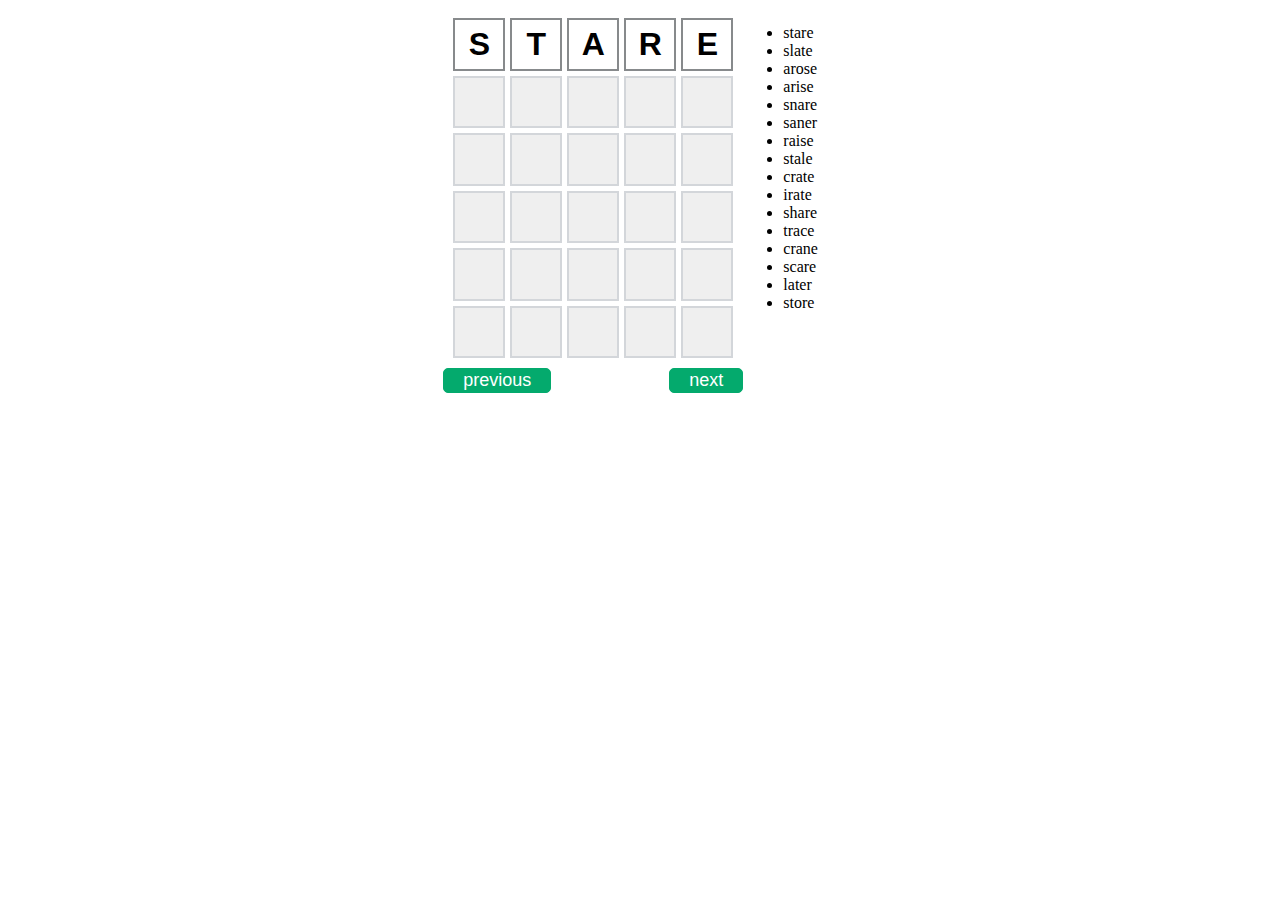
<file: index.html>
<!DOCTYPE html>
<html lang="en">
    <head>
        <script>
            function goToMain(){
                window.location.href = "./wordle.html"
            }
            
        </script>
    </head>
    <body onload="goToMain()">
        
    </body>
</html>
</file>
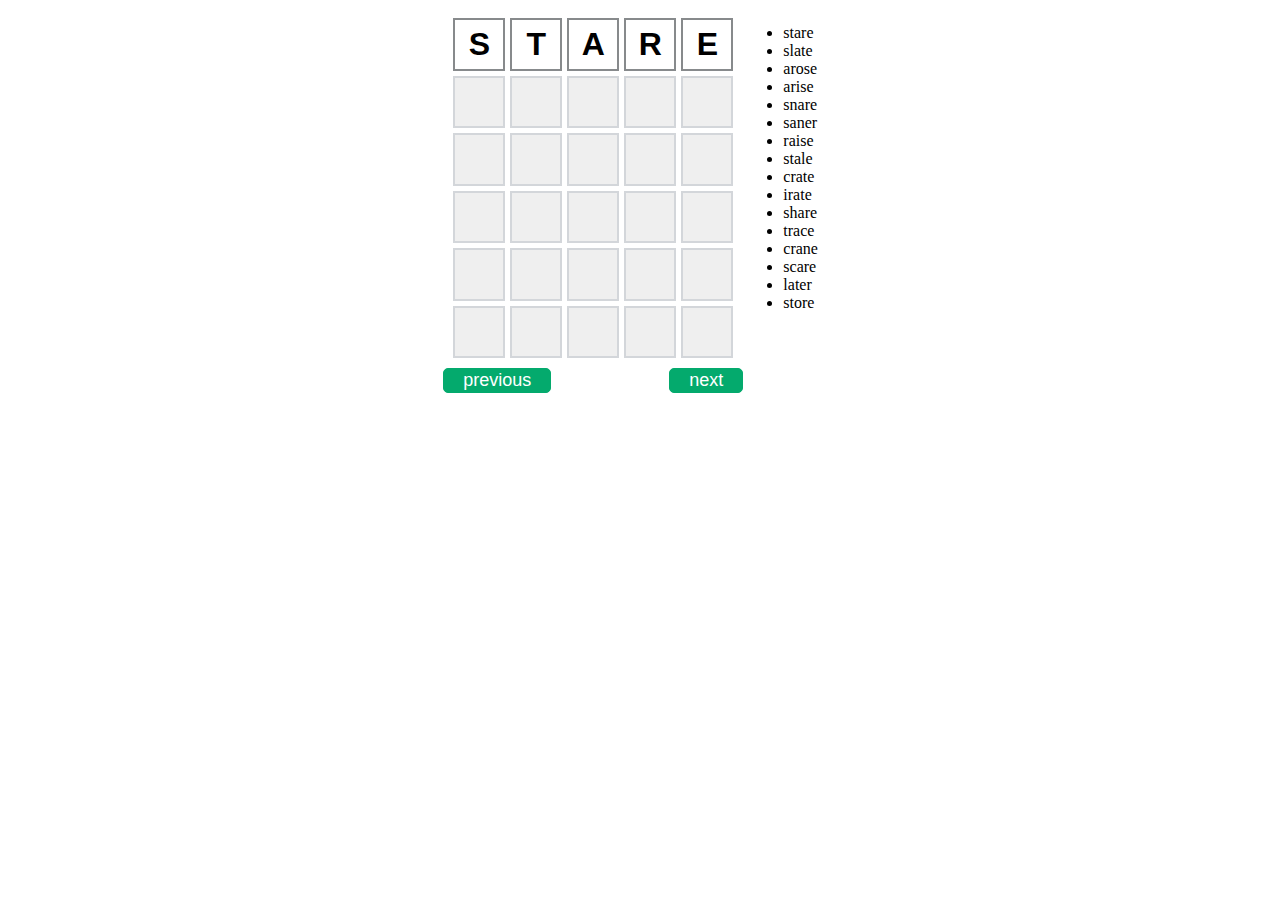
<file: wordle.html>
<!DOCTYPE html>
<html lang="en">
    <head>
        <meta charset="utf-8">
        <title>Wordle Predict</title>
        <link rel="stylesheet" href="./wordle.css">

        <script>
            function changeDataState(button){
                var buttonState = button.getAttribute("data-state");
                if (buttonState == "tbd"){
                    button.setAttribute("data-state","absent")
                }
                if (buttonState == "absent"){
                    button.setAttribute("data-state","present")
                }
                if (buttonState == "present"){
                    button.setAttribute("data-state","correct")
                }
                if (buttonState=="correct"){
                    button.setAttribute("data-state","absent")
                }
                if (buttonState=="empty"){
                    // do nothing
                }
            }
        </script>
        
    </head>
    <body>
        <div id="global-content-wrapper">
            <div class="top-banner">

            </div>
            <div class="main-container">
                <div class="wordle-game">
                    <div class="board-container">
                        <div class="board-module">
                            <div class="row-module" id="row-1">
                                <button class="tile-module" id="row-1-tile-1" data-state="empty" onclick ="changeDataState(this);"></button>
                                <button class="tile-module" id="row-1-tile-2" data-state="empty" onclick ="changeDataState(this);"></button>
                                <button class="tile-module" id="row-1-tile-3" data-state="empty" onclick ="changeDataState(this);"></button>
                                <button class="tile-module" id="row-1-tile-4" data-state="empty" onclick ="changeDataState(this);"></button>
                                <button class="tile-module" id="row-1-tile-5" data-state="empty" onclick ="changeDataState(this);"></button>
                            </div>
                            <div class="row-module" id="row-2">
                                <button class="tile-module" id="row-2-tile-1" data-state="empty" onclick ="changeDataState(this);"></button>
                                <button class="tile-module" id="row-2-tile-2" data-state="empty" onclick ="changeDataState(this);"></button>
                                <button class="tile-module" id="row-2-tile-3" data-state="empty" onclick ="changeDataState(this);"></button>
                                <button class="tile-module" id="row-2-tile-4" data-state="empty" onclick ="changeDataState(this);"></button>
                                <button class="tile-module" id="row-2-tile-5" data-state="empty" onclick ="changeDataState(this);"></button>
                            </div>
                            <div class="row-module" id="row-3">
                                <button class="tile-module" id="row-3-tile-1" data-state="empty" onclick ="changeDataState(this);"></button>
                                <button class="tile-module" id="row-3-tile-2" data-state="empty" onclick ="changeDataState(this);"></button>
                                <button class="tile-module" id="row-3-tile-3" data-state="empty" onclick ="changeDataState(this);"></button>
                                <button class="tile-module" id="row-3-tile-4" data-state="empty" onclick ="changeDataState(this);"></button>
                                <button class="tile-module" id="row-3-tile-5" data-state="empty" onclick ="changeDataState(this);"></button>
                            </div>
                            <div class="row-module" id="row-4">
                                <button class="tile-module" id="row-4-tile-1" data-state="empty" onclick ="changeDataState(this);"></button>
                                <button class="tile-module" id="row-4-tile-2" data-state="empty" onclick ="changeDataState(this);"></button>
                                <button class="tile-module" id="row-4-tile-3" data-state="empty" onclick ="changeDataState(this);"></button>
                                <button class="tile-module" id="row-4-tile-4" data-state="empty" onclick ="changeDataState(this);"></button>
                                <button class="tile-module" id="row-4-tile-5" data-state="empty" onclick ="changeDataState(this);"></button>
                            </div>
                            <div class="row-module" id="row-5">
                                <button class="tile-module" id="row-5-tile-1" data-state="empty"></button>
                                <button class="tile-module" id="row-5-tile-2" data-state="empty"></button>
                                <button class="tile-module" id="row-5-tile-3" data-state="empty"></button>
                                <button class="tile-module" id="row-5-tile-4" data-state="empty"></button>
                                <button class="tile-module" id="row-5-tile-5" data-state="empty"></button>
                            </div>
                            <div class="row-module" id="row-6">
                                <button class="tile-module" id="row-6-tile-1" data-state="empty"></button>
                                <button class="tile-module" id="row-6-tile-2" data-state="empty"></button>
                                <button class="tile-module" id="row-6-tile-3" data-state="empty"></button>
                                <button class="tile-module" id="row-6-tile-4" data-state="empty"></button>
                                <button class="tile-module" id="row-6-tile-5" data-state="empty"></button>
                            </div>
                        </div>
                        <div class = "button-bar">
                            <div>
                                <button class="nextprev" id="previous" disabled onclick = "popGuess()">previous</button>
                            </div>
                            <div>
                                <button class="nextprev" id="next" onclick="pushGuess()">next</button>
                            </div>
                        </div>
                    </div>
                </div>
                <div class="answer-container">
                    <ul id="possible-answer-list"></ul>
                </div>
            </div>
        </div>
        <script src="./wordlePredict.js"></script>

    </body> 
</html>
</file>
<file: wordle.css>
#global-content-container{
    width: 100%;
    height: 100%;
    position: relative;
    top: 0;
    left: 0;
}
div{
    display: block;
}
.main-container{
    display: flex;
    flex-direction: row;
    justify-content: center;
}
.nextprev{
    font-size: 18px;
    font-family: 'Source Sans Pro', sans-serif;
    padding-left: 19px;
    padding-right: 19px;
    border: 1px solid #cccccc;
    border-radius: 5px;
    background-color: #04AA6D;
    color: #ffffff;
    border-color: #04AA6D;
}
.answer-container{
    height: 300px;
    overflow-y: scroll;
}
.board-container{
    display: flex;
    flex-direction: column;
    justify-content: center;
    align-items: center;
    align-self: center;
    flex-grow: 1;
}
.board-module{
    display: grid;
    grid-template-rows: repeat(6, 1fr);
    grid-gap: 5px;
    padding: 10px;
    box-sizing: border-box;
    width: 300px;
    height: 360px;
}
.button-bar{
    display: flex;
    width: 300px;
    flex-grow: 1;
    flex-direction: row;
    justify-content: space-between;
}
.row-module{
    display: grid;
    grid-template-columns: repeat(5, 1fr);
    grid-gap: 5px
}

.tile-module[data-state=empty]{
    border: 2px solid #d3d6da
}
.tile-module[data-state=tbd]{
    background-color: #ffffff;
    border: 2px solid #878a8c;
    color: #000000
}
.tile-module[data-state=absent]{
    background-color: #787c7e;
}
.tile-module[data-state=correct]{
    background-color: #6aaa64;
}
.tile-module[data-state=present]{
    background-color: #c9b458;
}
@keyframes invalid {
    0% {
        background-color: #ffffff;
        border: 4px solid #878a8c;
        color: #000000
    }
    50% {
        background-color: #ff0000;
        border: 4px solid #878a8c;
        color: #000000
    }
}
.tile-module[data-state=invalid]{
    animation-name: invalid;
    animation-duration: 1s;
    animation-iteration-count: 3;
}
.tile-module::before{
    content: "";
    display: inline-block;
    padding-bottom: 100%;
}
.tile-module{
    width: 100%;
    display: inline-flex;
    justify-content: center;
    align-items: center;
    font-size: 2rem;
    line-height: 1;
    font-weight: bold;
    vertical-align: middle;
    box-sizing: border-box;
    color: #ffffff;
    text-transform: uppercase;
}
</file>
